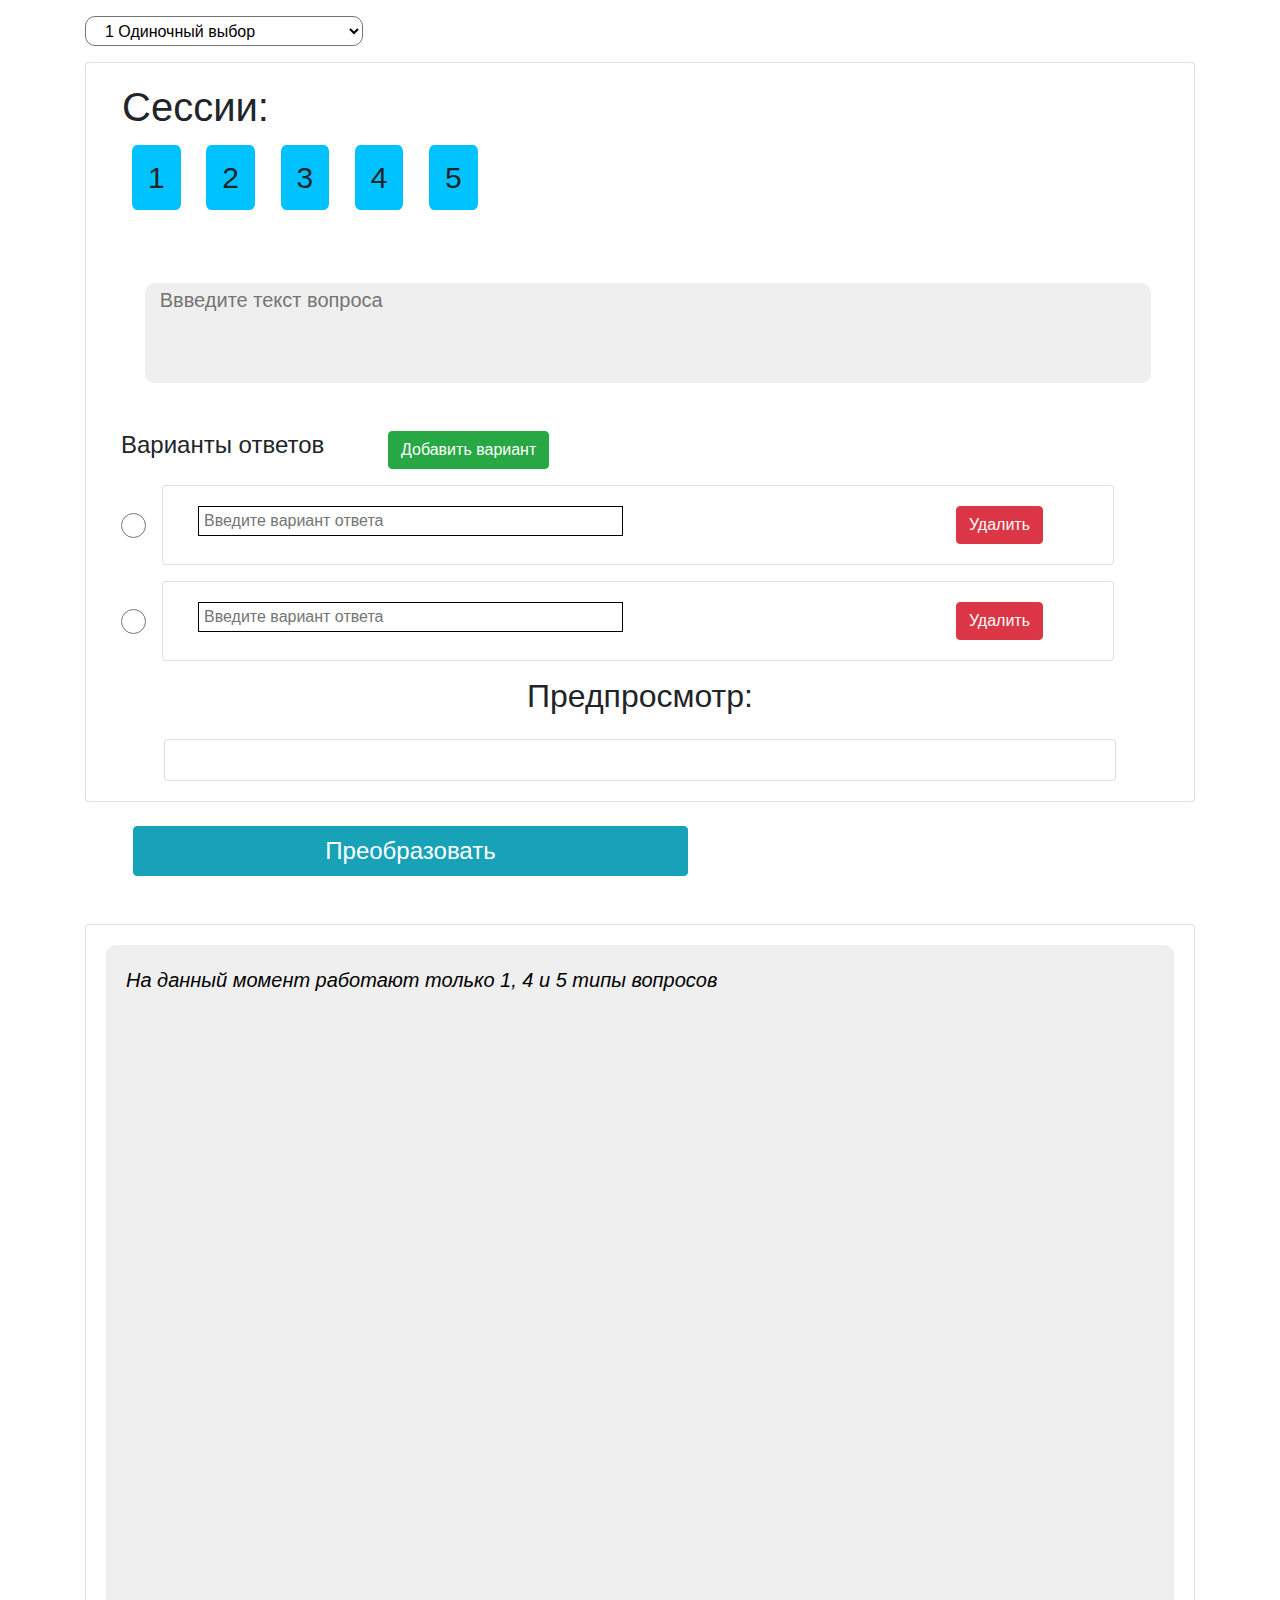
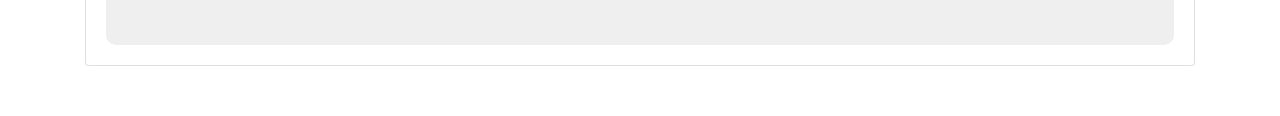
<file: index.html>
<html>
    <head>
        <meta charset="UTF-8"> 
        <title>Constructor</title>
        <link rel="stylesheet" href="https://maxcdn.bootstrapcdn.com/bootstrap/4.0.0/css/bootstrap.min.css" integrity="sha384-Gn5384xqQ1aoWXA+058RXPxPg6fy4IWvTNh0E263XmFcJlSAwiGgFAW/dAiS6JXm" crossorigin="anonymous">
        <link rel="stylesheet" href="css/styles.css">
    </head>
    <body onload="bodyLoaded();">
        <div class="container">
            <select class="col-3 mt-3 mb-3" name="choose_question" id="question_variants" onchange="renderQuestion();">
                <option value="1">1 Одиночный выбор</option>
                <option value="2">2 Множественный выбор</option>
                <option value="3">3 Соответствие</option>
                <option value="4">4 Ввод ответа текстом</option>
                <option value="5">5 Вставка слов в текст</option>
            </select>
            <div class="card" id="question_card">
                <div class="card-body">
                  <div class="row">
                    <div class="container col-sm-12 col-5 ml-3">
                        <h1>Сессии:</h1>
                        <div id="session_variants">
                            <label class="session-label mt-3"><input type="checkbox" checked class="session-checkbox d-none" name="1"><span>1</span></label>
                            <label class="session-label mt-3"><input type="checkbox" checked class="session-checkbox d-none" name="2"><span>2</span></label>
                            <label class="session-label mt-3"><input type="checkbox" checked class="session-checkbox d-none" name="3"><span>3</span></label>
                            <label class="session-label mt-3"><input type="checkbox" checked class="session-checkbox d-none" name="4"><span>4</span></label>
                            <label class="session-label mt-3"><input type="checkbox" checked class="session-checkbox d-none" name="5"><span>5</span></label>
                        </div>
                    </div>
                    
                </div>
                    <div class="row justify-content-center" id="question_header"></div>
                    <div class="container mt-5" id="variative"></div>
                </div>
            </div>
                <br>
                <button class="btn btn-info ml-5 col-6" onclick="renderJson();" id="convert_button">Преобразовать</button>
            <div class="card mt-5" id="json_card" onclick="copyJSON()">
                <div class="card-body">
                    <div class="col-12" id="json_place">На данный момент работают только 1, 4 и 5 типы вопросов</div>
                </div>
            </div>
        </div>
    </body>
    <script type="text/javascript" src="js/script.js"></script>
    <script src="js/copy_json.js"></script>
</html>
</file>
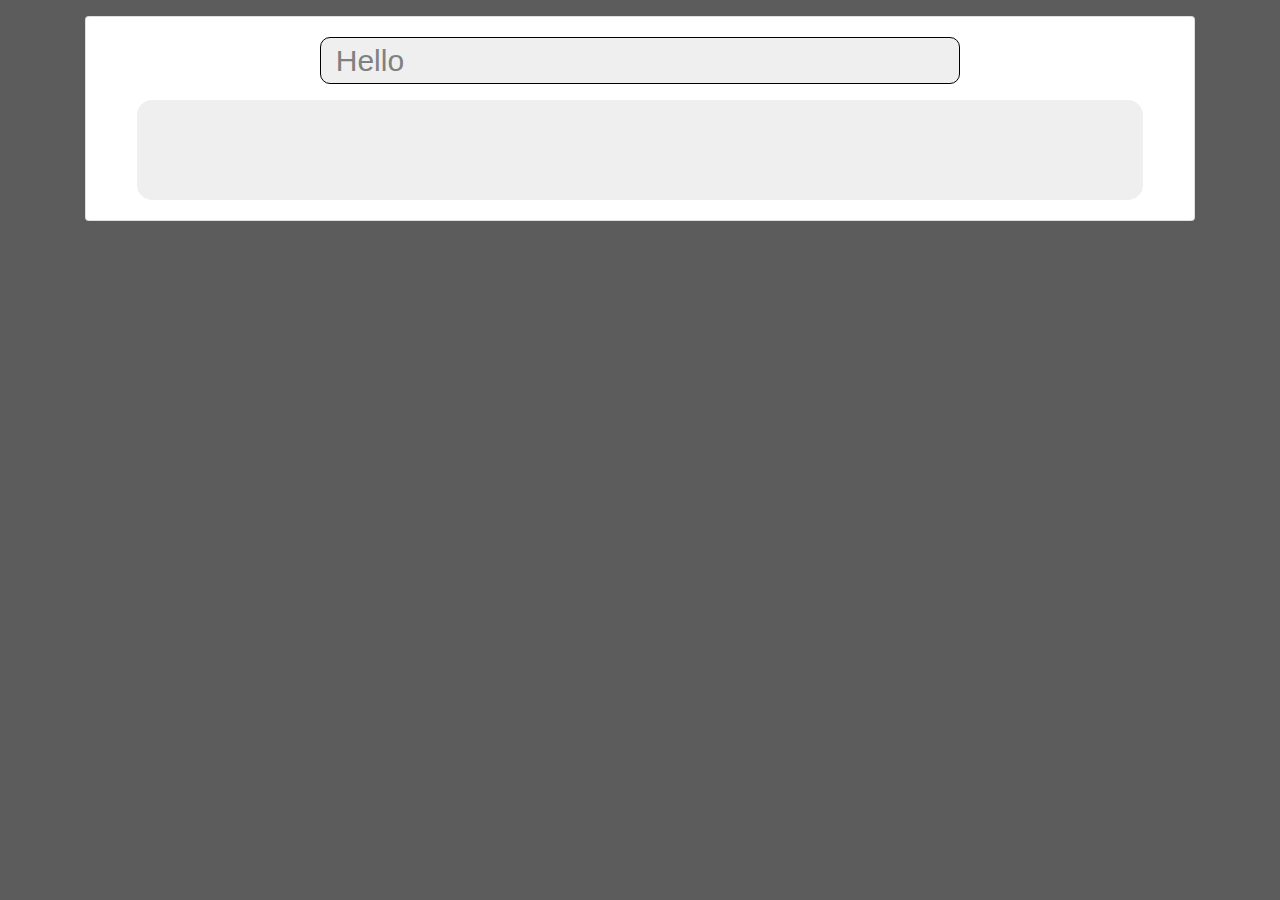
<file: words_selecter/index.html>
<!DOCTYPE html>
<html>
<head>
    <meta charset="UTF-8">
    <title>Testing shit</title>
    <link rel="stylesheet" href="https://maxcdn.bootstrapcdn.com/bootstrap/4.0.0/css/bootstrap.min.css" integrity="sha384-Gn5384xqQ1aoWXA+058RXPxPg6fy4IWvTNh0E263XmFcJlSAwiGgFAW/dAiS6JXm" crossorigin="anonymous">
    <style type="text/css">
        body {
            background-color: #5c5c5c;
        }

        .input-div {
            background-color: #efefef;
            border: 1px black solid;
            border-radius: 10px;
            font-size: 30px;
        }

        .placeholder {
            color: #5c5c5c;
        }

        .display-none {
            display: none;
        }

        #show_words {
            background-color: #efefef;
            border-radius: 15px;
            min-height: 100px;
            font-size: 20px;
        }

        [contenteditable=true]:empty:not(:focus):before {
            content: attr(placeholder);
            color: gray;
        }

        .word-wrap {
            display: inline;
            margin-right: 5px;
            border-radius: 5px;
            border: 1px solid rgba(255, 255, 255, 0);
        }

        .word-wrap:hover {
            border: 1px solid #00C2FF;
            cursor: pointer;
        }

        .word-wrap-selected {
            background-color: #FF7676;
        }

    </style>
</head>
<body>
    <div class="container">
        <div class="card mt-3">
            <div class="card-body">
                <div class="row justify-content-center">
                    <div class="col-7 input-div" id="div_input" contenteditable=true placeholder="Hello"></div>
                </div>
                <div class="row justify-content-center">
                    <div class="col-11 mt-3" id="show_words"></div>
                </div>
            </div>
        </div>
    </div>
    <script type="text/javascript" src="script.js"></script>
</body>
</html>
</file>
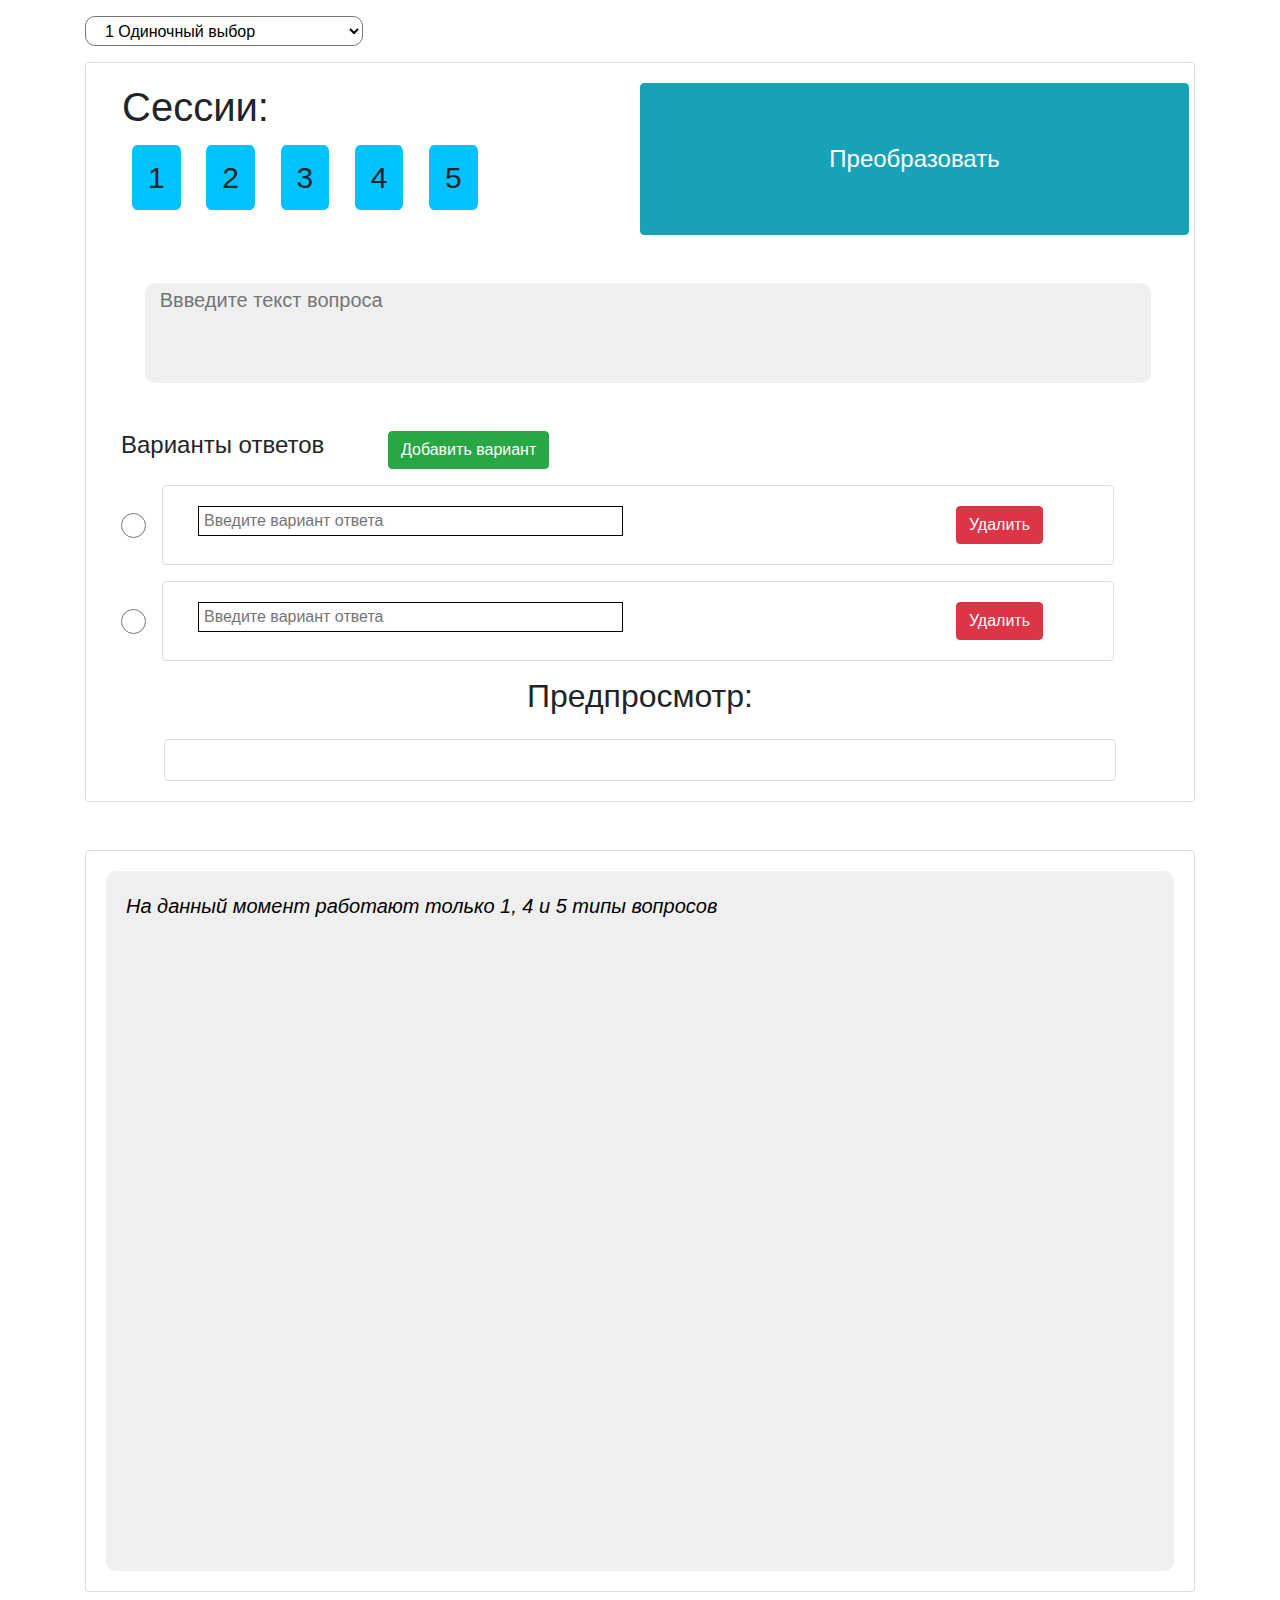
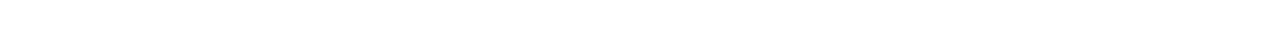
<file: index_es6.html>
<html>
    <head>
        <meta charset="UTF-8"> 
        <title>Constructor</title>
        <link rel="stylesheet" href="https://maxcdn.bootstrapcdn.com/bootstrap/4.0.0/css/bootstrap.min.css" integrity="sha384-Gn5384xqQ1aoWXA+058RXPxPg6fy4IWvTNh0E263XmFcJlSAwiGgFAW/dAiS6JXm" crossorigin="anonymous">
        <link rel="stylesheet" href="css/styles.css">
    </head>
    <body onload="bodyLoaded();">
        <div class="container">
            <select class="col-3 mt-3 mb-3" name="choose_question" id="question_variants" onchange="renderQuestion();">
                <option value="1">1 Одиночный выбор</option>
                <option value="2">2 Множественный выбор</option>
                <option value="3">3 Соответствие</option>
                <option value="4">4 Ввод ответа текстом</option>
                <option value="5">5 Вставка слов в текст</option>
            </select>
            <div class="card" id="question_card">
                <div class="card-body">
                  <div class="row">
                    <div class="container col-5 ml-3">
                        <h1>Сессии:</h1>
                        <div id="session_variants">
                            <label class="session-label mt-3"><input type="checkbox" checked class="session-checkbox d-none" name="1"><span>1</span></label>
                            <label class="session-label mt-3"><input type="checkbox" checked class="session-checkbox d-none" name="2"><span>2</span></label>
                            <label class="session-label mt-3"><input type="checkbox" checked class="session-checkbox d-none" name="3"><span>3</span></label>
                            <label class="session-label mt-3"><input type="checkbox" checked class="session-checkbox d-none" name="4"><span>4</span></label>
                            <label class="session-label mt-3"><input type="checkbox" checked class="session-checkbox d-none" name="5"><span>5</span></label>
                        </div>
                    </div>
                    <button class="btn btn-info ml-5 col-6" onclick="renderJson();" id="convert_button">Преобразовать</button>
                    
                </div>
                    <div class="row justify-content-center" id="question_header"></div>
                    <div class="container mt-5" id="variative"></div>
                </div>
            </div>
            <div class="card mt-5" id="json_card">
                <div class="card-body">
                    <div class="col-12" id="json_place">На данный момент работают только 1, 4 и 5 типы вопросов</div>
                </div>
            </div>
        </div>
    </body>
    <script type="text/javascript" src="js/script_es6.js"></script>
</html>
</file>
<file: css/styles.css>
textarea {
    border: none;
    resize: none;
    height: 100px;
    font-size: 20px;
    background-color: #efefef;
    border-radius: 10px;
}

textarea:focus {
    outline: none;
}

#json_card {
    margin-bottom: 50px;
}

#json_place {
    height: 700px;
    font-size: 20px;
    background-color: #efefef;
    border-radius: 10px;
    padding: 20px;
    color: #000;
    font-style: italic;
}

#session_variants {
    overflow-y: hidden;
    padding-left: 0;
    font-size: 20px;
    padding-bottom: 25px;
}

#session_variants:focus {
    outline: none;
}
#session_variants>option {
    text-align: center;
}

#question_variants {
	height: 30px;
	border-radius: 10px;
	background-color: #fff;
}

#question_variants:focus {
    outline: none;
}

#one_variant_input {
	font-size: 30px;
	border: 1px solid #757575;
	border-right: none;
	border-left: none;
	border-top: none;
	text-align: center;
}

#one_variant_input:focus {
    outline: none;
}

.variant {
    font-size: 20px;
    font-weight: 600;
}

.answer-variant {
    width: 100%;
    border: 1px solid black;
    height: 30px;
    padding-left: 5px;
    overflow-x: scroll;
}

.delete-button {
    width: 100%;
}

#convert_button {
	font-size: 1.5em;
}

.input-div {
    background-color: #efefef;
    /*border: 1px black solid;*/
    border: none;
    border-radius: 10px;
    font-size: 1.7em;
}

.input-div:focus {
    outline: none;
}

.placeholder {
    color: #5c5c5c;
}

#show_words {
    background-color: #efefef;
    border-radius: 15px;
    min-height: 100px;
    font-size: 20px;
}

[contenteditable=true]:empty:not(:focus):before {
    content: attr(placeholder);
    color: gray;
}

.word-wrap {
    display: inline;
    margin-right: 7px;
    border-radius: 5px;
    border: 1px solid rgba(255, 255, 255, 0);
}

.word-wrap:hover {
    border: 1px solid #000000;
    cursor: pointer;
}

.session-label>span:hover {
    border: 1px solid #00C2FF;
    cursor: pointer;
}

.session-label>span {
    border: 1px solid rgba(255, 255, 255, 0);
}

.word-wrap-selected {
    background-color: #FF7676;
}

.session-checkbox:checked + span {
    background-color: #00C2FF;
}

.session-checkbox:checked:hover + span{
    background-color: #7ADFFF;
    border-color: #7ADFFF;
}

.session-checkbox:hover {
    border: 1px solid #00C2FF;
}

.session-label {
    margin: 10px;
    font-size: 30px;
}

.session-label span {
    padding: 15px;
    border-radius: 10%;
}

.session-label:hover {
    cursor: pointer;
}

#question_example {
    background-color: #efefef;
    min-height: 100px;
    border-radius: 15px;
    font-size: 20px;
}

.missed-word {
    display: inline;
    border-bottom: 2px solid #FF7676;
    color: #e21b1b;
}

.square-missed-letter {
    display: inline;
    border: 2px solid #000;
    width: 20px;
}

.mixed-word {
    display: inline;
    border-bottom: 2px solid #1c941c;
    color: #1c941c;
}

.palette-label {
    margin: 10px;
    font-size: 20px;
}

.palette-label span {
    padding: 15px;
    border-radius: 10px;
}

.palette-radio:checked + span {
    background-color: #fff !important;
    border-style: solid;
    border-width: 2px;
}

.word-letter {
    display: inline;
    border-radius: 5px;
    border: 1px solid rgba(255, 255, 255, 0);
}

.word-letter:hover {
    border: 1px solid #000000;
    cursor: pointer;
}

.variant-first-question {
    width: 20px !important;
    height: 20px !important;
    border: 2px solid #FF7676;
    border-radius: 100%;
    padding-right: 18px;
}

.variant-first-question-selected {
    background-color: #1c941c;
    border-color: #1c941c;
}

.variant-second-question {
    width: 20px !important;
    height: 20px !important;
    border: 2px solid #FF7676;
    border-radius: 2px;
    padding-right: 18px;
}

.variant-second-question-selected {
    background-color: #1c941c;
    border-color: #1c941c;
}
</file>
